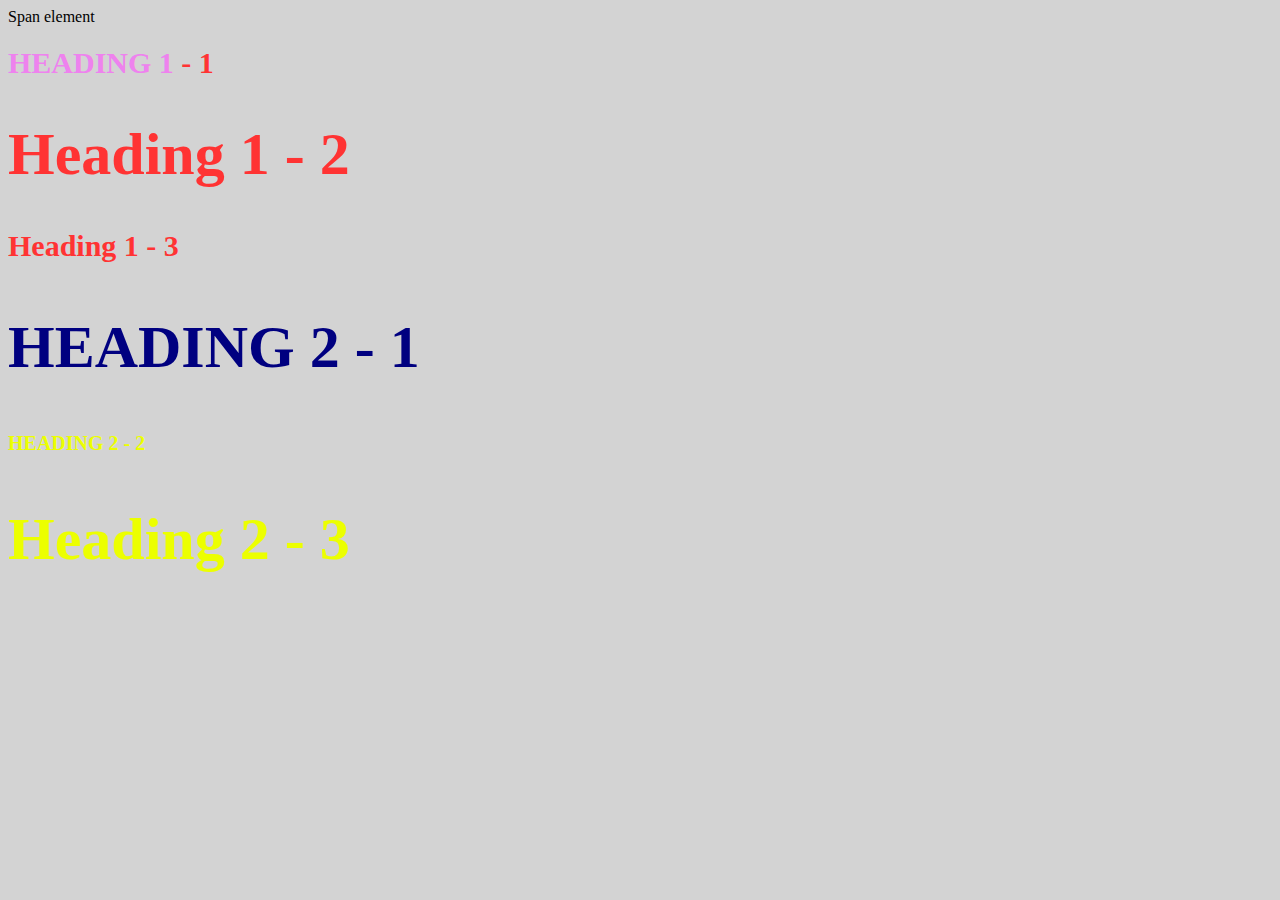
<file: Practice_Site/Style-Test.html>
<!DOCTYPE html>
<html lang="en" dir="ltr">
  <head>
    <meta charset="utf-8">
    <title>Style Test</title>
    <link rel="stylesheet" href="css/Style-Test.css">
  </head>
  <body>
    <span>Span element</span>
    <h1 class="uppercase"><span>Heading 1</span> - 1</h1>
    <h1 class="big">Heading 1 - 2</h1>
    <h1>Heading 1 - 3</h1>
    <h2 class="big uppercase">Heading 2 - 1</h2>
    <h2 class="uppercase">Heading 2 - 2</h2>
    <h2 class="big">Heading 2 - 3</h2>
  </body>
</html>
</file>
<file: Practice_Site/css/Style-Test.css>
body{
  background-color: lightgrey;
}
h1{
  font-size: 30px;
  color: #FF3333;
}
h2{
  font-size: 20px;
  color: #ECFF00
}
.big{
  font-size: 60px
}
.uppercase{
  text-transform: uppercase;
}
.big.uppercase{
  color: navy;
}
h1 span{
  color: violet;
}
</file>
